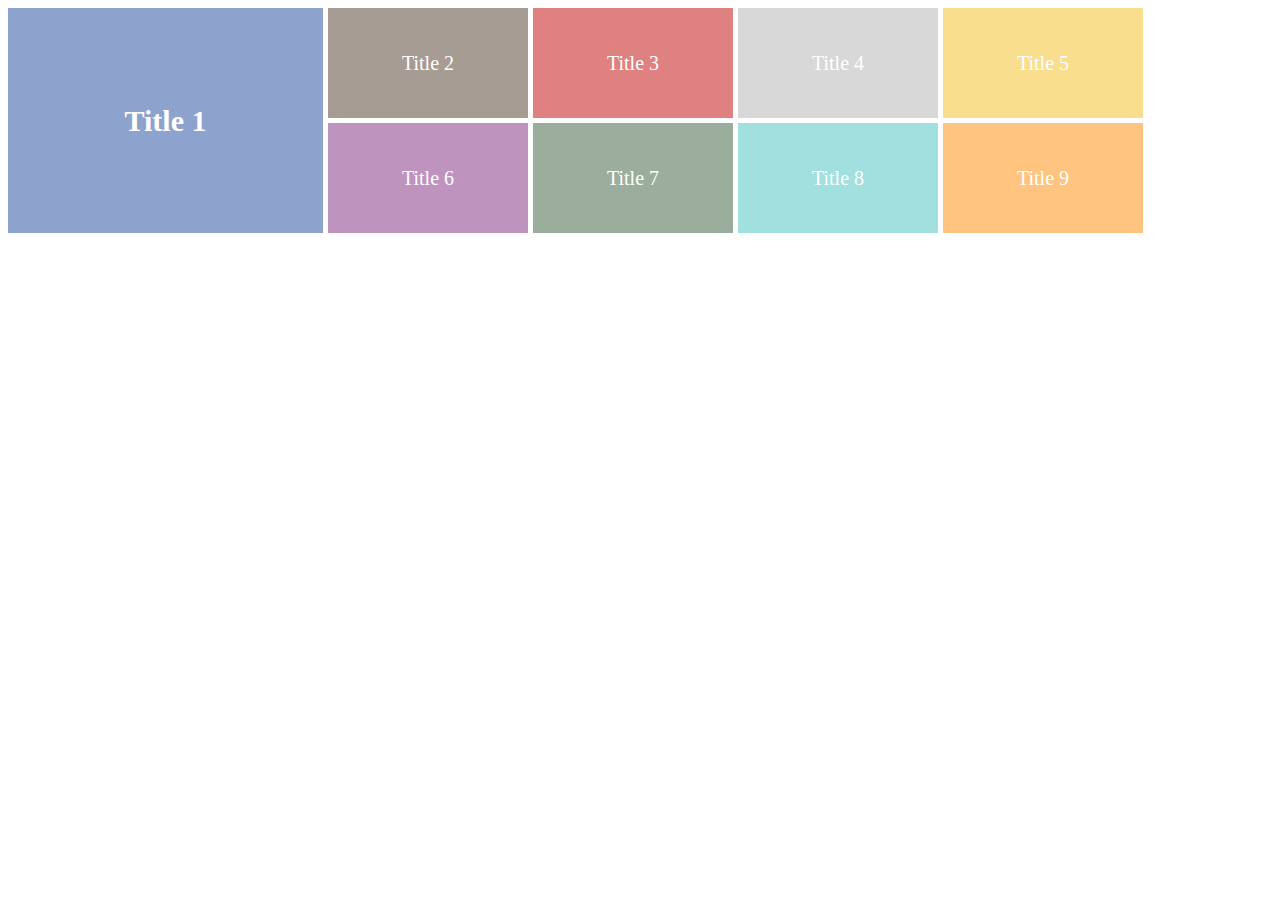
<file: example.html>
<html>
	<head>
		<meta charset="utf-8">
		<title>Slider Box</title>
		<link rel="stylesheet" type="text/css" href="SliderBox.css">
	</head>
	<body>
		<div id="sliderbox" class="sliderBox">
                <div data-image="http://resimdiyari.com/upload/2014/06/18/20140618121439-338f255e.jpg" data-url="https://github.com/ibasoglu" data-bg-color="#1D459D", data-title="Title 1"></div>
               <div data-image="http://resimdiyari.com/upload/2014/06/18/20140618121439-338f255e.jpg" data-url="https://github.com/ibasoglu" data-bg-color="#4F3A28", data-title="Title 2"></div>
               <div data-image="http://resimdiyari.com/upload/2014/06/18/20140618121439-338f255e.jpg" data-url="https://github.com/ibasoglu" data-bg-color="#BF0404", data-title="Title 3"></div>
               <div data-image="http://resimdiyari.com/upload/2014/06/18/20140618121439-338f255e.jpg" data-url="https://github.com/ibasoglu" data-bg-color="#B2B2B2", data-title="Title 4"></div>
               <div data-image="http://resimdiyari.com/upload/2014/06/18/20140618121439-338f255e.jpg" data-url="https://github.com/ibasoglu" data-bg-color="#F3BD1C", data-title="Title 5"></div>
               <div data-image="http://resimdiyari.com/upload/2014/06/18/20140618121439-338f255e.jpg" data-url="https://github.com/ibasoglu" data-bg-color="#7D287D", data-title="Title 6"></div>
               <div data-image="http://resimdiyari.com/upload/2014/06/18/20140618121439-338f255e.jpg" data-url="https://github.com/ibasoglu" data-bg-color="#375D3B", data-title="Title 7"></div>
               <div data-image="http://resimdiyari.com/upload/2014/06/18/20140618121439-338f255e.jpg" data-url="https://github.com/ibasoglu" data-bg-color="#46BFC0", data-title="Title 8"></div>
               <div data-image="http://resimdiyari.com/upload/2014/06/18/20140618121439-338f255e.jpg" data-url="https://github.com/ibasoglu" data-bg-color="#FF8A00", data-title="Title 9"></div>
		</div>
		<script type="text/javascript" src="https://ajax.googleapis.com/ajax/libs/jquery/3.2.1/jquery.min.js"></script>
		<script type="text/javascript" src="SliderBox.js"></script>
		<script type="text/javascript">
			$(function(){
				$('#sliderbox').SliderBox({
					lBoxWidth: 315,
		            lBoxHeigth: 225,
		            BoxWidth: 200,
		            BoxHeigth: 110,
		            divider: 5,
		            time: 1000
				});
			});
		</script>
	</body>
</html>
</file>
<file: SliderBox.css>
.sliderBox{
	position: relative;
	-webkit-box-sizing: border-box;
	-moz-box-sizing: border-box;
	box-sizing: border-box;
	text-rendering: optimizeLegibility;
}

.sliderBox .sbLargeBox{
	position: absolute;
}

.sliderBox .sbSmallBox{
	position: absolute;
}

.sbLargeBox .title{
	color: white;
	display: table-cell;
	vertical-align: middle;
	text-align: center;
	font-size: 30px;
	font-weight: 700;
}

.sbSmallBox .title{
	color: white;
	display: table-cell;
	vertical-align: middle;
	text-align: center;
	font-size: 20px;
}

.sliderBox .container{
	position: relative;
	display: table;
	width: 100%;
	height: 100%;
}

.sliderBox .bgcolor{
	position: absolute;
	opacity: 0.5;
}
</file>
